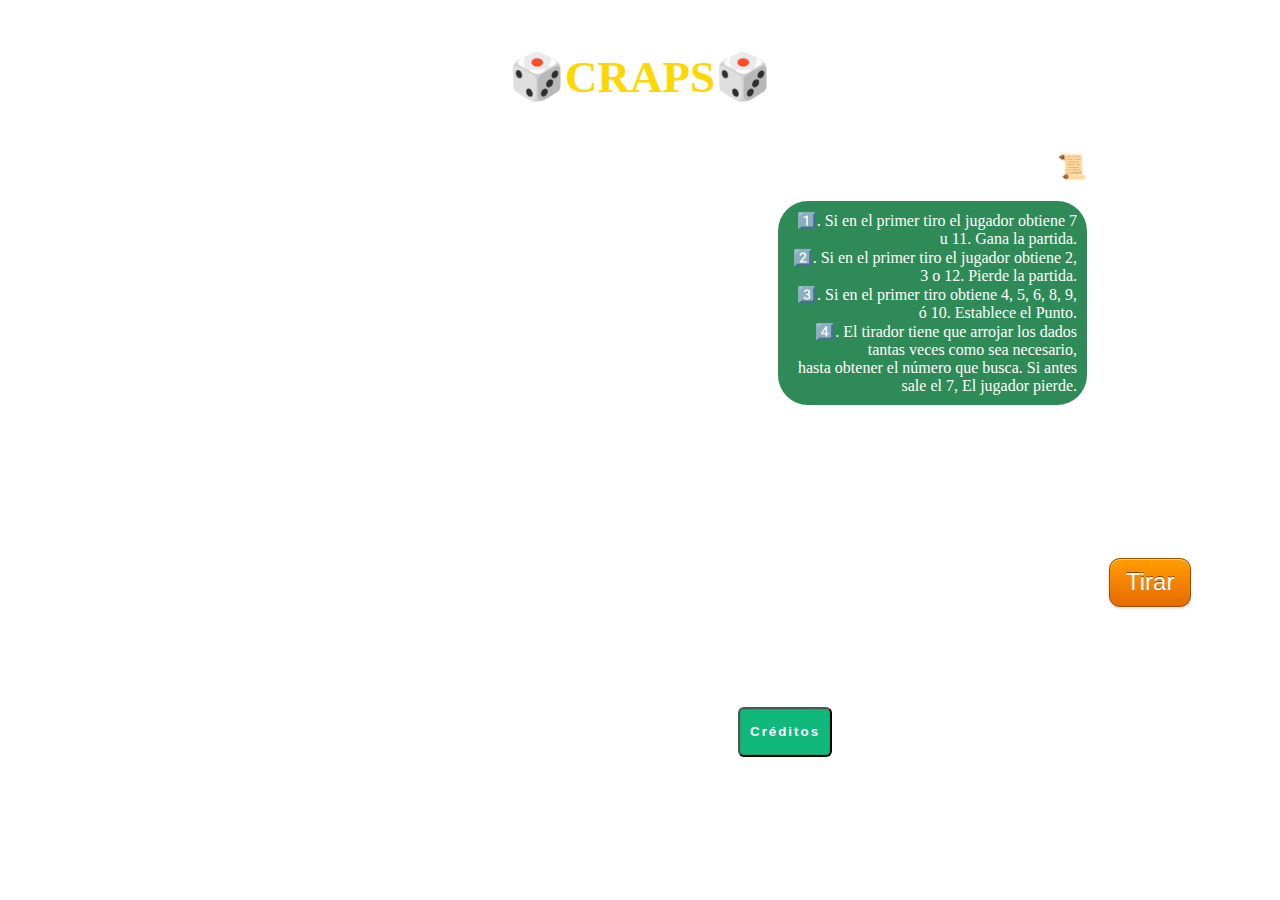
<file: index.html>
<!DOCTYPE html>
<html lang="en">
<head>
	<meta charset="UTF-8">
	<meta name="viewport" content="width= , initial-scale=1.0">
	<title>Juego de Dados</title>

	<link rel="stylesheet" href="css/intro.css">
	<script src="js/intro.js"></script>
	<script src="plugins/sweetalert2.min.js"></script>
	<link rel="stylesheet" href="plugins/sweetalert2.min.css">

</head>

<body>
	<center><h1 id="nombre">🎲CRAPS🎲</h1></center>
		<h2 id="reglas">REGLAS DEL JUEGO📜</h2>
			<div id=contenedor></div>
  				<p id= "textoReglas">
    				1️⃣. Si en el primer tiro el jugador obtiene 7 u 11. Gana la partida.</br>
					2️⃣. Si en el primer tiro el jugador obtiene 2, 3 o 12. Pierde la partida.</br>
					3️⃣. Si en el primer tiro obtiene  4, 5, 6, 8, 9, ó 10. Establece el Punto.</br>
					4️⃣. El tirador tiene que arrojar los dados tantas veces como sea necesario,</br>
					hasta obtener el número que busca. Si antes sale el 7, El jugador pierde.</p>
  				</p>
  			</div>

	<div id="puntosTexto"><h3>Puntos : <div id="Puntos"></h3></div></div>
	<div id="puntosTexto"><h3>Turnos : <div id="turnos"></h3></div></div>
	<div id="contendor-dados" style="margin-left: 85px">
		<div id="dado1" class="dado"></div>
		<div id="dado2" class="dado"></div>
	</div>

	<input type="button" value="Tirar" id="boton_tirar">

	</br>

	<input type="button" value="Créditos" id="credit" onclick="window.location='creditos.html'">


</body>
</html>
</file>
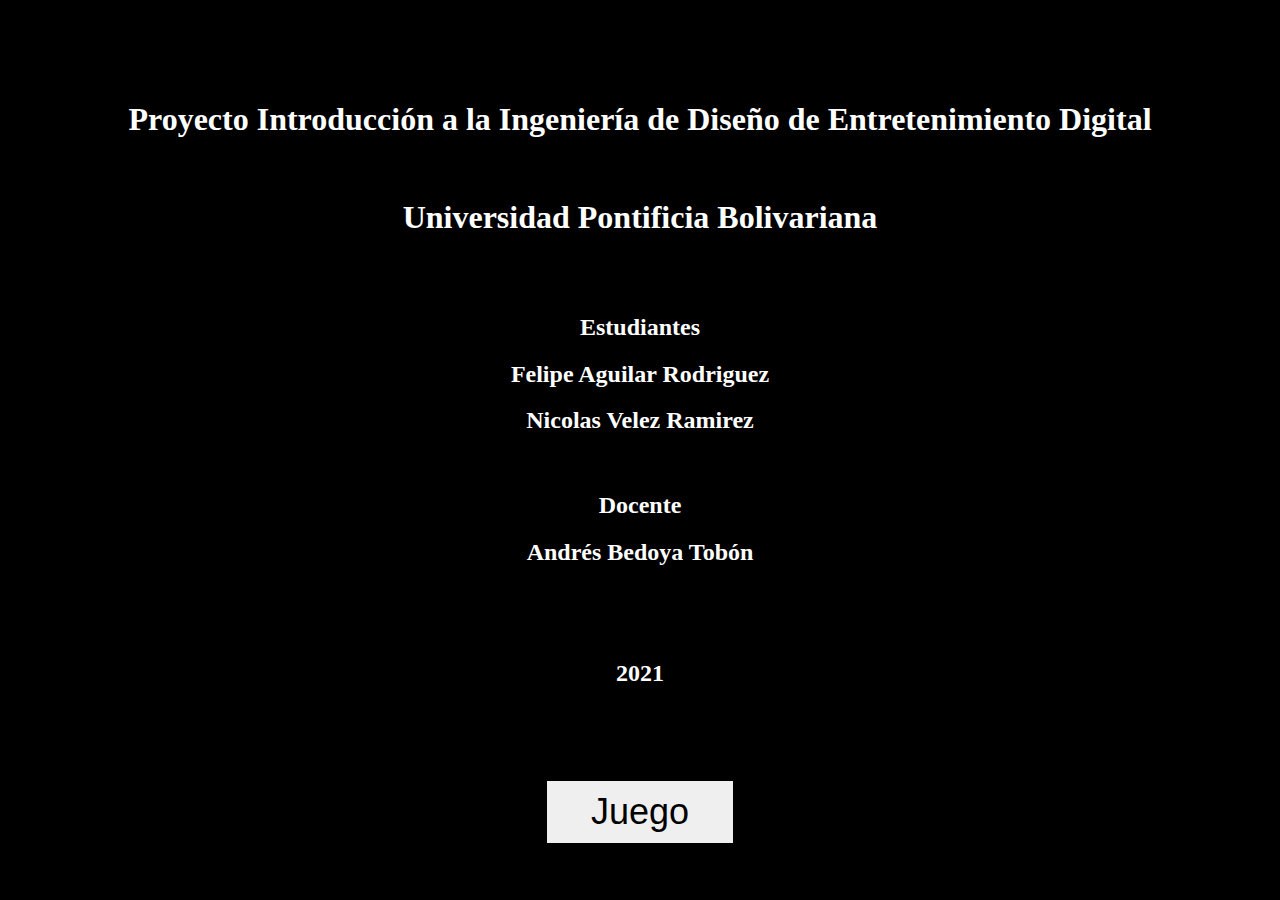
<file: creditos.html>
<!DOCTYPE html>
<html lang="en">
<head>

	<meta charset="UTF-8">
	<meta name="viewport" content="width=device-width, initial-scale=1.0">
	<title>Créditos</title>
	<link rel="stylesheet" type="text/css" href="css/creditos.css">
</head>


<body>
		<center id="Texto">
		</br></br></br></br>
		<h1>Proyecto Introducción a la Ingeniería de Diseño de Entretenimiento Digital</h1>
		</br>
		<h1>Universidad Pontificia Bolivariana</h1>
		</br></br>
		<h2>Estudiantes</h2>
		<h2>Felipe Aguilar Rodriguez</h2>
		<h2>Nicolas Velez Ramirez</h2>
		</br>
		<h2>Docente</h2>
		<h2>Andrés Bedoya Tobón</h2>
		</br></br></br>
		<h2>2021</h2>
		</br></br></br>
		<input type="button" value="Juego" id="juego" onclick="window.location='index.html'">
	</center>
</body>
</html>
</file>
<file: css/intro.css>
body{
  background-image:url(https://image.freepik.com/vector-gratis/rueda-ruleta-casino-fichas-casino-mesa-verde_43605-2903.jpg);
  background-size: 100%;
}

.dado{
  background-image:url(https://i.pinimg.com/originals/0b/61/ba/0b61ba096406865f0e76a9b07e36dc69.png);
  background-position:-803px;
  width:157px;
  height:156px;
  margin-left: 1px;
  float: left;
}

#contenedor_dados{
  display:flex;
  width:315px;
  margin: auto;
  margin-left: 300px
}

#boton_tirar{
  padding: .6rem 1rem;
  border: 1px solid #995309;
  border-radius: 11px;
  background-color: #d9750b;
  color: #fff;
  margin-top: 54px;
  /*float: right;*/
  margin-left: 700px;
  font-size: 1.5rem;
  text-shadow: 0 -1px 0 rgba(0,0,0,.5);
  box-shadow: 0 1px 0 rgba(255,255,255,.5) inset,
    0 1px 3px rgba(0,0,0,.2);
  background-image: -webkit-gradient(linear,left top,left bottom,color-stop(10%,#f90),to(#e76a00));
  background-image: linear-gradient(#f90 10%,#e76a00 100%);
}

#boton_tirar:hover, #boton_tirar:focus {
  background-color: #e0811b;
  background-image: -webkit-gradient(linear,left top,left bottom,color-stop(10%,#f0a100),to(#f70));
  background-image: linear-gradient(#f0a100 10%,#f70 100%);
}

#boton_tirar:active {
  background-color: #cf6a00;
  box-shadow: 0 2px 3px 0 rgba(0,0,0,.2) inset;
  background-image: -webkit-gradient(linear,left top,left bottom,color-stop(10%,#f0a100),to(#f70));
  background-image: linear-gradient(#f0a100 10%,#f70 100%);
}

#reglas{
  color: white;
  margin-top: 50px;
  text-align: right;
  margin-right: 185px;
  font-family: Cambria;
}

#textoReglas{
  text-align: right;
  font-family: Franklin Gothic Medium;
  color: white;
  margin-right: 185px;
  border-radius: 30px;
  border-left-width: 789px;
  background-color: #2E8B57;
  padding: 10px;
  margin-left: 770px;


}

#nombre{
  color: gold;
  margin-top: 50px;
  font-family: Cambria;
  font-size: 45px;
}

#puntosTexto{
  margin :auto;
  margin-left: 695px;
  color: white;
  font-family: Franklin Gothic Medium;
  margin-bottom: -15px;

}
#Puntos{
    margin: auto;
    margin-top: -22px;
    margin-left: 77px;
}
#turnos{
    margin: auto;
    margin-top: -22px;
    margin-left: 77px;
}
h3{
  margin-bottom: 40px;
}
.rules{
  background: grey;
}

#credit
{
    margin-top: 20px;
  margin-left: 730px;
}
#credit{
  position: relative;
  display: block;
  padding: 10px 10px;
  border-radius: 6px;
  text-align: center;
  font-weight: bold;
  max-width: 320px;
  height: 50px;
  margin-bottom: 60px;
  margin-top: 100px;
  overflow: hidden;
  color:rgba(255,255,255,1);
  cursor: pointer;
  letter-spacing: 2px;
  box-shadow:inset 0 0 0 1px rgba(0,0,0,0.1);
  text-decoration: none;
  transition: all ease 0.5s;
  background:#10B87B;
}
 
#credit:after,
#credit:before{
  width: 80px;
  height: 200px;
  content: '';
  display: block;
  background: rgba(255,255,255,0.5);
  transform: rotate(45deg);
  top: -60px;
  position: absolute;
  transition: none;
  right:-45%;
  cursor: pointer;
}
 
#creditos:before{
  left: -48%;
}
 
#credit:hover{
  text-shadow: 0 1px 1px rgba(0,0,0,0.5);
  background:#12C987
}
 
#credit:hover:after,
#credit:hover:before{
  transform: rotate(45deg), scaleX(130%);
  background: rgba(255,255,255,0.1);
  transition: all ease 0.5s;
}
 
#credit:hover:after{
  right: 130%;
}
 
#credit:hover:before{
  left: 130%;
}

#titulo{
  margin: 0 auto;
  width: 152px;
  margin-bottom: 40px;
  color:#0081a7;
}
#mensaje_texto{
  position: absolute;
  top: 30px;
  left: 40px;
  width: 255px;
  height: 140px;
}
</file>
<file: css/creditos.css>
body{
	background-color: black;
	background-size: 100%;
}

#Texto{
	color: white;
}
#juego{
	margin: 20px auto;
	border: none;
	padding: 10px 44px;
	font-size: 36px;
	position: relative;
	&::before{
		transition: all 0.85s cubic-bezier(0.68, -0.55, 0.265, 1.55);
		content: '';
		width: 50%;
		height: 100%;
		background: black;
		position: absolute;
		top: 0;
		left: 0;
	}

	& .btn-text{
		color: white;
		// check out mdn docs for different types of blend modes. 
		mix-blend-mode: difference;
	}
	&:hover{
		&::before{
			background: black;
			width: 100%;
		}
	}
	//rounded btn styles
	&.rounded{
		border-radius:50px;
		& .text-green{
			color:#00F0B5;
			mix-blend-mode: difference;
		}
		
		&::before{
			border-radius: 50px;
			width: 25%;
			background: #00F0B5;
		}
		&:hover{
			&::before{
			background: #00F0B5;
				width: 100%;
			}
		}	
	}
}
</file>
